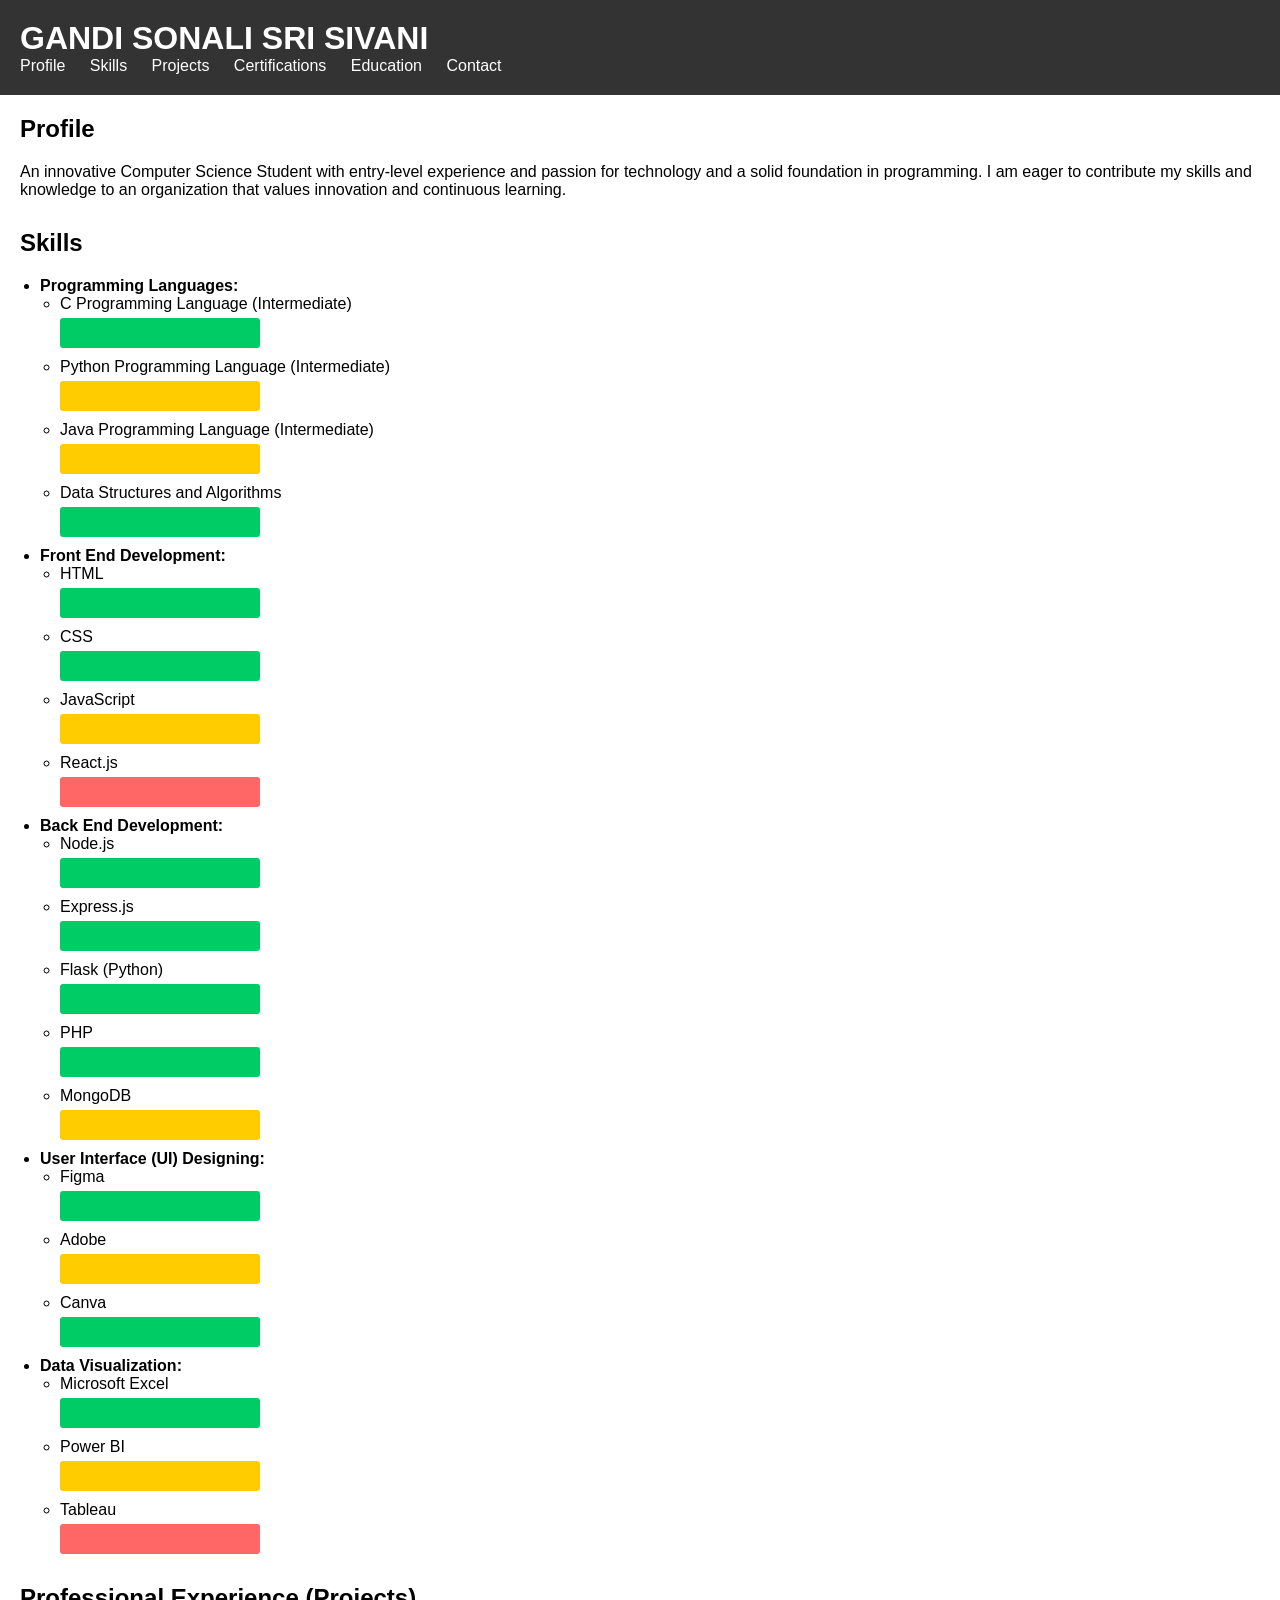
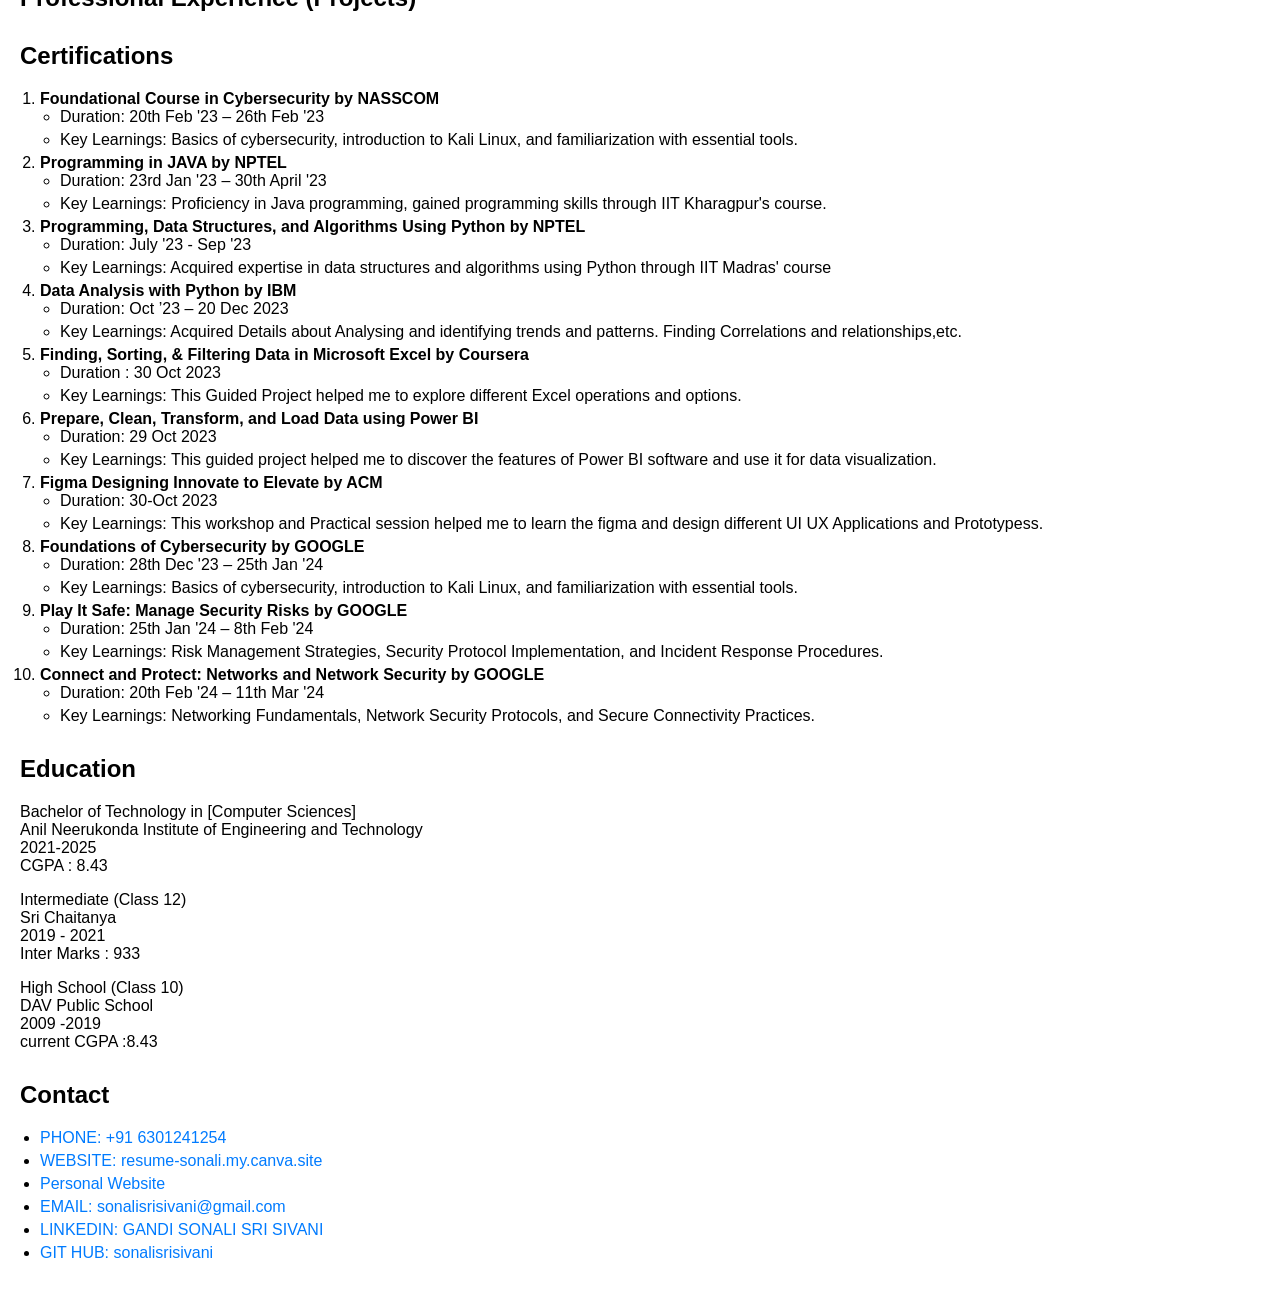
<file: index.html>
<!DOCTYPE html>
<html lang="en">
<head>
    <meta charset="UTF-8">
    <meta name="viewport" content="width=device-width, initial-scale=1.0">
    <title>GANDI SONALI SRI SIVANI - Resume</title>
    <link rel="stylesheet" href="resume.css">
</head>
<body>
    <header>
        <h1>GANDI SONALI SRI SIVANI</h1>
        <nav>
            <ul>
                <li><a href="#profile">Profile</a></li>
                <li><a href="#skills">Skills</a></li>
                <li><a href="#projects">Projects</a></li>
                <li><a href="#certifications">Certifications</a></li>
                <li><a href="#education">Education</a></li>
                <li><a href="#contact">Contact</a></li>
            </ul>
        </nav>
    </header>
    <main>
        <section id="profile">
            <h2>Profile</h2>
            <p>An innovative Computer Science Student with entry-level experience and passion for technology and a solid foundation in programming. I am eager to contribute my skills and knowledge to an organization that values innovation and continuous learning.</p>
           
        </section>
        <section id="skills"  >
           <h2>Skills</h2>

<ul>
    <li>
        <strong>Programming Languages:</strong>
        <ul>
            <li>C Programming Language (Intermediate)</li>
            <div class="skill-bar skill-high" data-level="90"></div>
            <li>Python Programming Language (Intermediate)</li>
            <div class="skill-bar skill-medium" data-level="80"></div>
            <li>Java Programming Language (Intermediate)</li>
            <div class="skill-bar skill-medium" data-level="75"></div>
            <li>Data Structures and Algorithms</li>
            <div class="skill-bar skill-high" data-level="80"></div>
        </ul>
    </li>
    <li>
        <strong>Front End Development:</strong>
        <ul>
            <li>HTML</li>
            <div class="skill-bar skill-high" data-level="90"></div>
            <li>CSS</li>
            <div class="skill-bar skill-high" data-level="90"></div>
            <li>JavaScript</li>
            <div class="skill-bar skill-medium" data-level="50"></div>
            <li>React.js</li>
            <div class="skill-bar skill-low" data-level="30"></div>
        </ul>
    </li>
    <li>
        <strong>Back End Development:</strong>
        <ul>
            <li>Node.js</li>
            <div class="skill-bar skill-high" data-level="80"></div>
            <li>Express.js</li>
            <div class="skill-bar skill-high" data-level="75"></div>
            <li>Flask (Python)</li>
            <div class="skill-bar skill-high" data-level="80"></div>
            <li>PHP</li>
            <div class="skill-bar skill-high" data-level="85"></div>
            <li>MongoDB</li>
            <div class="skill-bar skill-medium" data-level="40"></div>
        </ul>
    </li>
    <li>
        <strong>User Interface (UI) Designing:</strong>
        <ul>
            <li>Figma</li>
            <div class="skill-bar skill-high" data-level="90"></div>
            <li>Adobe</li>
            <div class="skill-bar skill-medium" data-level="70"></div>
            <li>Canva</li>
            <div class="skill-bar skill-high" data-level="80"></div>
        </ul>
    </li>
    <li>
        <strong>Data Visualization:</strong>
        <ul>
            <li>Microsoft Excel</li>
            <div class="skill-bar skill-high" data-level="80"></div>
            <li>Power BI</li>
            <div class="skill-bar skill-medium" data-level="60"></div>
            <li>Tableau</li>
            <div class="skill-bar skill-low" data-level="40"></div>
        </ul>
    </li>
</ul>

        </section>
        <section id="projects">
            <h2>Professional Experience (Projects)</h2>
            <!-- This section will be filled with your projects -->
        </section>
	        <section id="certifications">
            <h2>Certifications</h2>
            <ol>
                <li>
                    <strong>Foundational Course in Cybersecurity by NASSCOM</strong>
                    <ul>
                        <li>Duration: 20th Feb '23 – 26th Feb '23</li>
                        <li>Key Learnings: Basics of cybersecurity, introduction to Kali Linux, and familiarization with essential tools.</li>
                    </ul>
                </li>


                <li>
                    <strong>Programming in JAVA by NPTEL</strong>
                    <ul>
                        <li>Duration: 23rd Jan '23 – 30th April '23</li>
                        <li>Key Learnings: Proficiency in Java programming, gained programming skills through IIT Kharagpur's course.</li>
                    </ul>
                </li>
                <li>
                    <strong>Programming, Data Structures, and Algorithms Using Python by NPTEL</strong>
                    <ul>
                        <li>Duration: July '23 - Sep '23</li>
                        <li>Key Learnings: Acquired expertise in data structures and algorithms using Python through IIT Madras' course</li>
                    </ul>
                </li>
                <li>
                    <strong>Data Analysis with Python by IBM</strong>
                    <ul>
                        <li>Duration: Oct ’23 – 20 Dec 2023</li>
                        <li>Key Learnings: Acquired Details about Analysing and identifying trends and patterns. Finding Correlations and relationships,etc.</li>
                    </ul>
                </li>
                <li>
                    <strong>Finding, Sorting, & Filtering Data in Microsoft Excel by Coursera</strong>
                    <ul>
                        <li>Duration : 30 Oct 2023</li>
                        <li>Key Learnings: This Guided Project helped me to explore different Excel operations and options.</li>
                    </ul>
                </li>
                <li>
                    <strong>Prepare, Clean, Transform, and Load Data using Power BI</strong>
                    <ul>
                        <li>Duration: 29 Oct 2023</li>
                        <li>Key Learnings: This guided project helped me to discover the features of Power BI software and use it for data visualization.</li>
                    </ul>
                </li>
                <li>
                    <strong>Figma Designing Innovate to Elevate by ACM</strong>
                    <ul>
                        <li>Duration: 30-Oct 2023</li>
                        <li>Key Learnings: This workshop and Practical session helped me to learn the figma and design different UI UX Applications and Prototypess.</li>
                    </ul>
                </li>







                  <li>
                    <strong>Foundations of Cybersecurity by GOOGLE</strong>
                    <ul>
                        <li>Duration: 28th Dec '23 – 25th Jan '24</li>
                        <li>Key Learnings: Basics of cybersecurity, introduction to Kali Linux, and familiarization with essential tools.</li>
                    </ul>
                </li>
                 <li>
                    <strong>Play It Safe: Manage Security Risks by GOOGLE</strong>
                    <ul>
                        <li>Duration: 25th Jan '24 – 8th Feb '24</li>
                        <li>Key Learnings: Risk Management Strategies, Security Protocol Implementation, and Incident Response Procedures.</li>
                    </ul>
                </li>
                 <li>
                    <strong>Connect and Protect: Networks and Network Security by GOOGLE</strong>
                    <ul>
                        <li>Duration: 20th Feb '24 – 11th Mar '24</li>
                        <li>Key Learnings:  Networking Fundamentals, Network Security Protocols, and Secure Connectivity Practices.</li>
                    </ul>
                </li>










<!-- Add other certifications similarly -->
            </ol>
        </section>

               <section id="education">
            <h2>Education</h2>
            <p>Bachelor of Technology in [Computer Sciences]<br>
            Anil Neerukonda Institute of Engineering and Technology<br>
            2021-2025<br>
            CGPA : 8.43</p>
            <p>Intermediate (Class 12)<br>
            Sri Chaitanya<br>
            2019 - 2021<br>
            Inter Marks : 933</p>
            <p>High School (Class 10)<br>
            DAV Public School<br>
            2009 -2019<br>
            current CGPA :8.43</p>
        </section>
        <section id="contact">
            <h2>Contact</h2>
            <ul>
                <li><a href="tel:+916301241254">PHONE: +91 6301241254</a></li>
                <li><a href="https://resume-sonali.my.canva.site/resume-sonali" target="_blank">WEBSITE: resume-sonali.my.canva.site</a></li>
                <li><a href="https://6h3q5mvw.dora.run/" target="_blank">Personal Website</a></li>
                <li><a href="mailto:sonalisrisivani@gmail.com">EMAIL: sonalisrisivani@gmail.com</a></li>
                <li><a href="https://www.linkedin.com/in/gsss/" target="_blank">LINKEDIN: GANDI SONALI SRI SIVANI</a></li>
                <li><a href="https://github.com/sonalisrisivani" target="_blank">GIT HUB: sonalisrisivani</a></li>
            </ul>
        </section>
    </main>
    <footer>
        <!-- Your footer content -->
    </footer>
    <script src="resume.js"></script>
</body>
</html>
</file>
<file: resume.css>
body {
    font-family: Arial, sans-serif;
    margin: 0;
    padding: 0;
}

header {
    background-color: #333;
    color: #fff;
    padding: 20px;
}

header h1 {
    margin: 0;
}

nav ul {
    list-style-type: none;
    margin: 0;
    padding: 0;
}

nav ul li {
    display: inline;
    margin-right: 20px;
}

nav ul li a {
    color: #fff;
    text-decoration: none;
}

main {
    padding: 20px;
}

section {
    margin-bottom: 30px;
}

h2 {
    margin-top: 0;
}

ul, ol {
    padding-left: 20px;
}

li {
    margin-bottom: 5px;
}

a {
    color: #007bff;
    text-decoration: none;
}

a:hover {
    text-decoration: underline;
}

















.skill-bar {
    width: 200px; /* Initial width of the skill bar */
    height: 30px;
    /* background-color: #ccc;*/
    margin-bottom: 10px;
    transition: width 0.2s ease; /* Add transition for smooth animation */
    border-radius: 3px;
}

.skill-bar:hover {
    width: calc(var(--level) * 2px); /* Calculate the width based on the data-level attribute */
}
.skill-high {
    background-color: #00cc66; /* High skill level color */
}

.skill-medium {
    background-color: #ffcc00; /* Medium skill level color */
}

.skill-low {
    background-color: #ff6666; /* Low skill level color */
}
</file>
